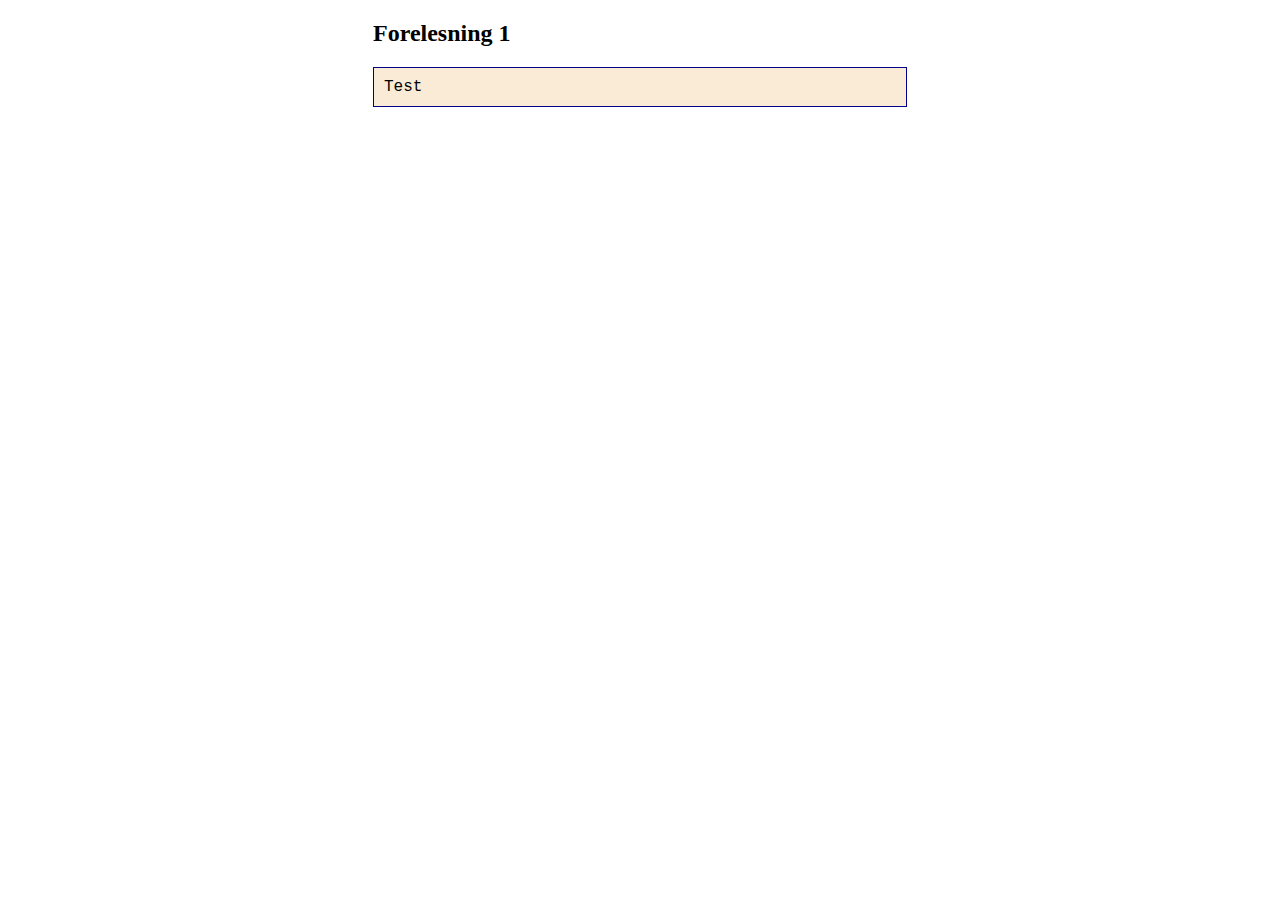
<file: module_2/lecture_01.html>
<!DOCTYPE html>
<html lang="en" style="display: table; margin: auto; zoom: 1">
  <head>
    <meta charset="UTF-8" />
    <title>Forelesning 1</title>
  </head>
  <body style="display: table-cell; vertical-align: middle">
    <h2><label for="txtOut">Forelesning 1</label></h2>
    <div style="padding: 10px; min-width: 512px; border: darkblue thin solid; background-color: antiquewhite; font-family: 'Courier New', serif">
      <span id="txtOut" style="white-space: nowrap"></span>
    </div>
    <script type="module" src=".\lecture_01.mjs"></script>
  </body>
</html>
</file>
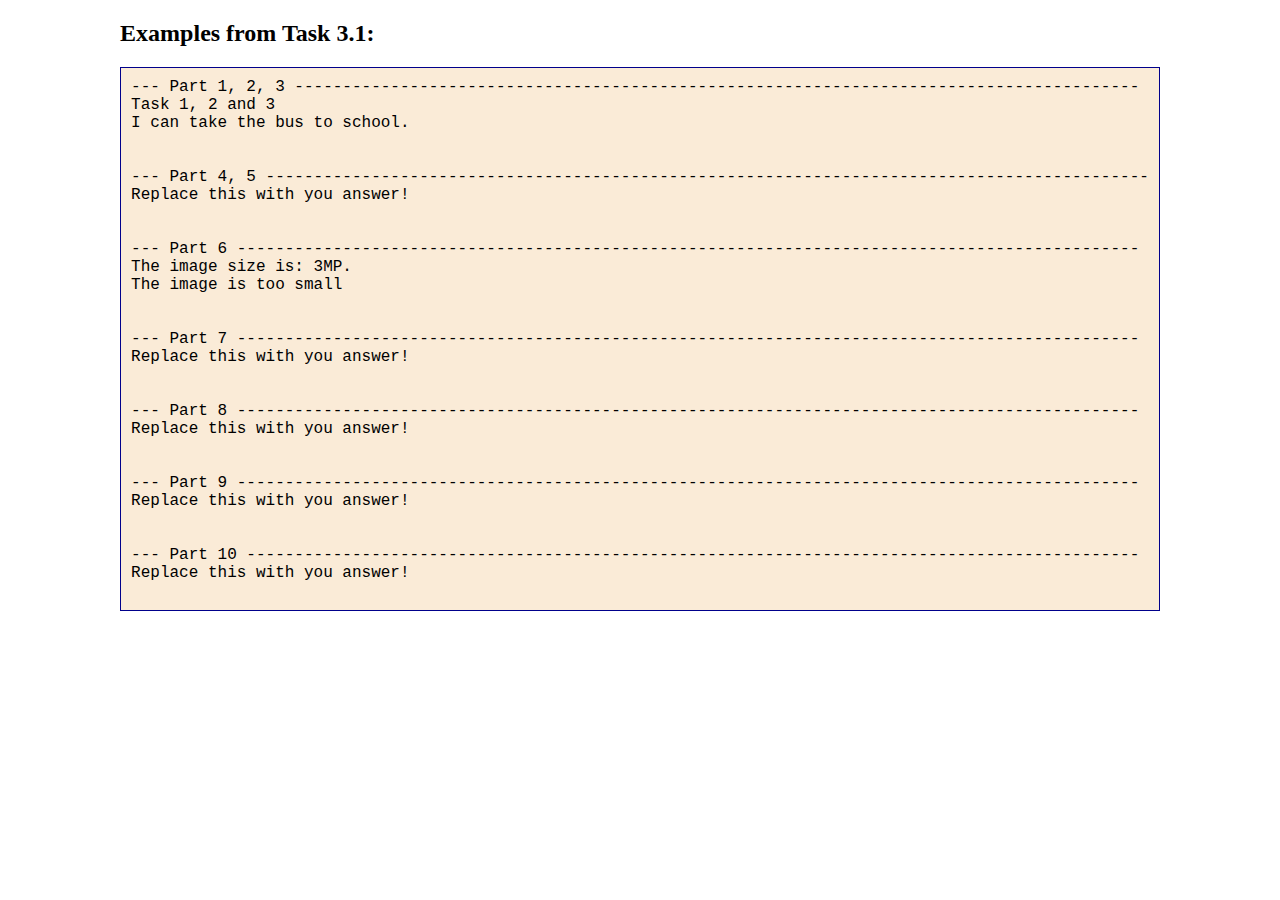
<file: DAT101-main/examples/task_3-1_Ex.html>
<!DOCTYPE html>
<html lang="en" style="display: table; margin: auto; zoom: 1">
  <head>
    <meta charset="UTF-8" />
    <title>Examples task 3.1</title>
  </head>
  <body style="display: table-cell; vertical-align: middle">
    <h2><label for="txtOut">Examples from Task 3.1:</label></h2>
    <div style="padding: 10px; min-width: 512px; border: darkblue thin solid; background-color: antiquewhite; font-family: 'Courier New', serif">
      <span id="txtOut" style="white-space: nowrap"></span>
    </div>
    <script type="module" src="./task_3-1_Ex.mjs" defer></script>
  </body>
</html>
</file>
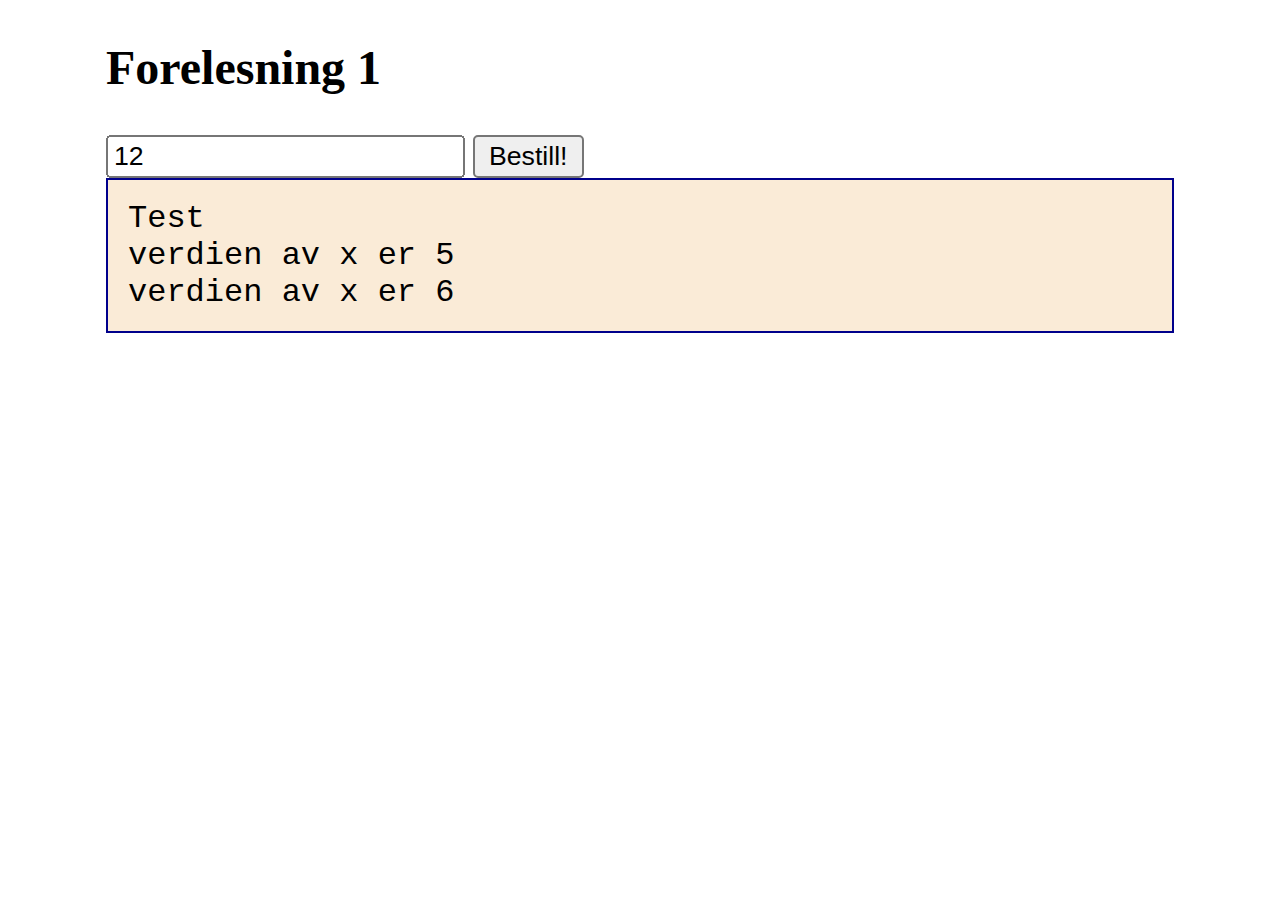
<file: DAT101-main/module_1/lecture_01.html>
<!DOCTYPE html>
<html lang="en" style="display: table; margin: auto; zoom: 2">
  <head>
    <meta charset="UTF-8" />
    <title>Forelesning 1</title>
  </head>
  <body style="display: table-cell; vertical-align: middle">
    <h2><label for="txtOut">Forelesning 1</label></h2>
    <input id="inputAge" type="number" value="12">
    <input id="inputSetAge" type="button" value="Bestill!"> 
    <div style="padding: 10px; min-width: 512px; border: darkblue thin solid; background-color: antiquewhite; font-family: 'Courier New', serif">
      <span id="txtOut" style="white-space: nowrap"></span>
    </div>
    <script type="module" src=".\lecture_01.mjs" defer></script>
  </body>
</html>
</file>
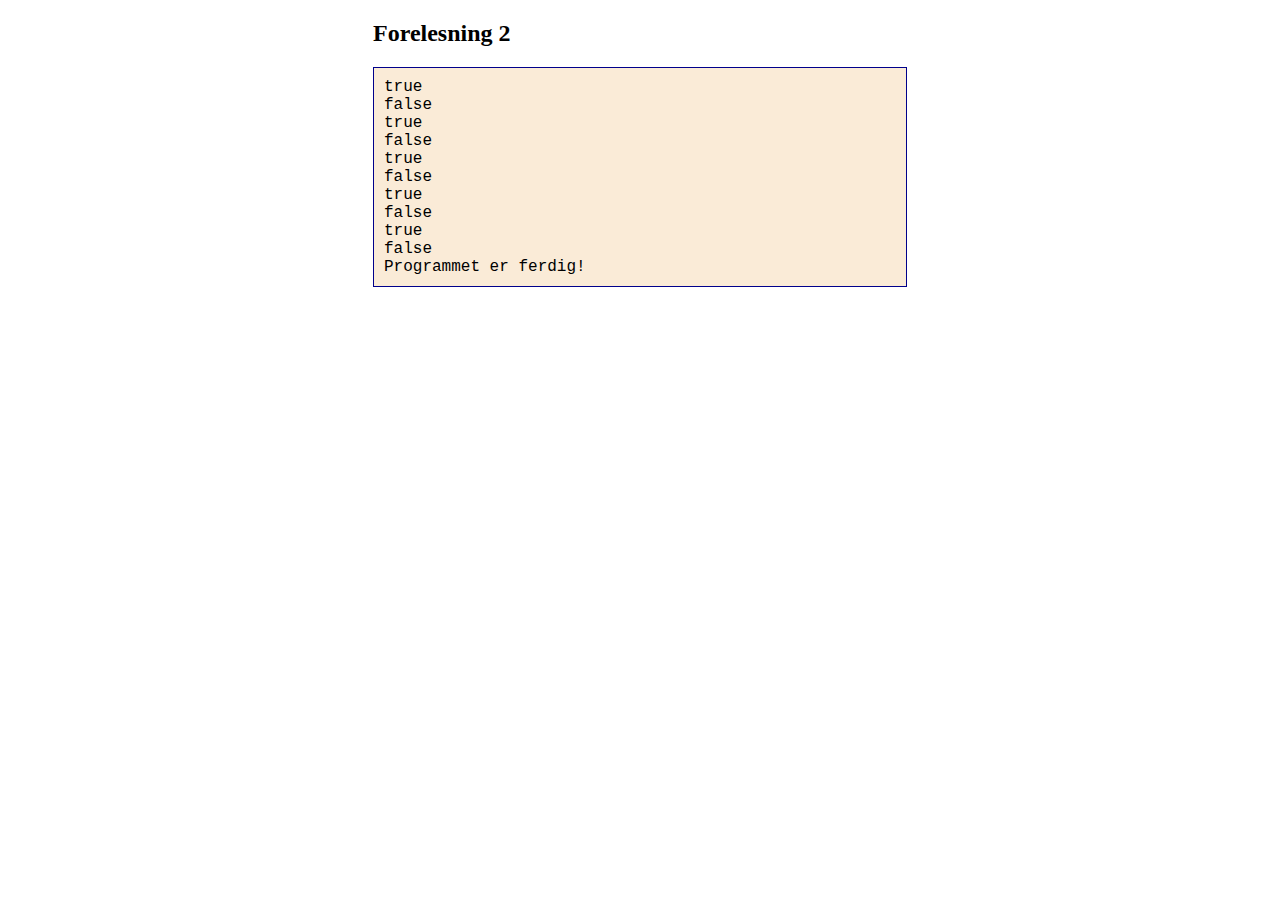
<file: DAT101-main/module_2/lecture_02.html>
<!DOCTYPE html>
<html lang="en" style="display: table; margin: auto; zoom: 1">
  <head>
    <meta charset="UTF-8" />
    <title>Forelesning 2</title>
  </head>
  <body style="display: table-cell; vertical-align: middle">
    <h2><label for="txtOut">Forelesning 2</label></h2>
    <div style="padding: 10px; min-width: 512px; border: darkblue thin solid; background-color: antiquewhite; font-family: 'Courier New', serif">
      <span id="txtOut" style="white-space: nowrap"></span>
    </div>
    <script type="module" src=".\lecture_02.mjs"></script>
  </body>
</html>
</file>
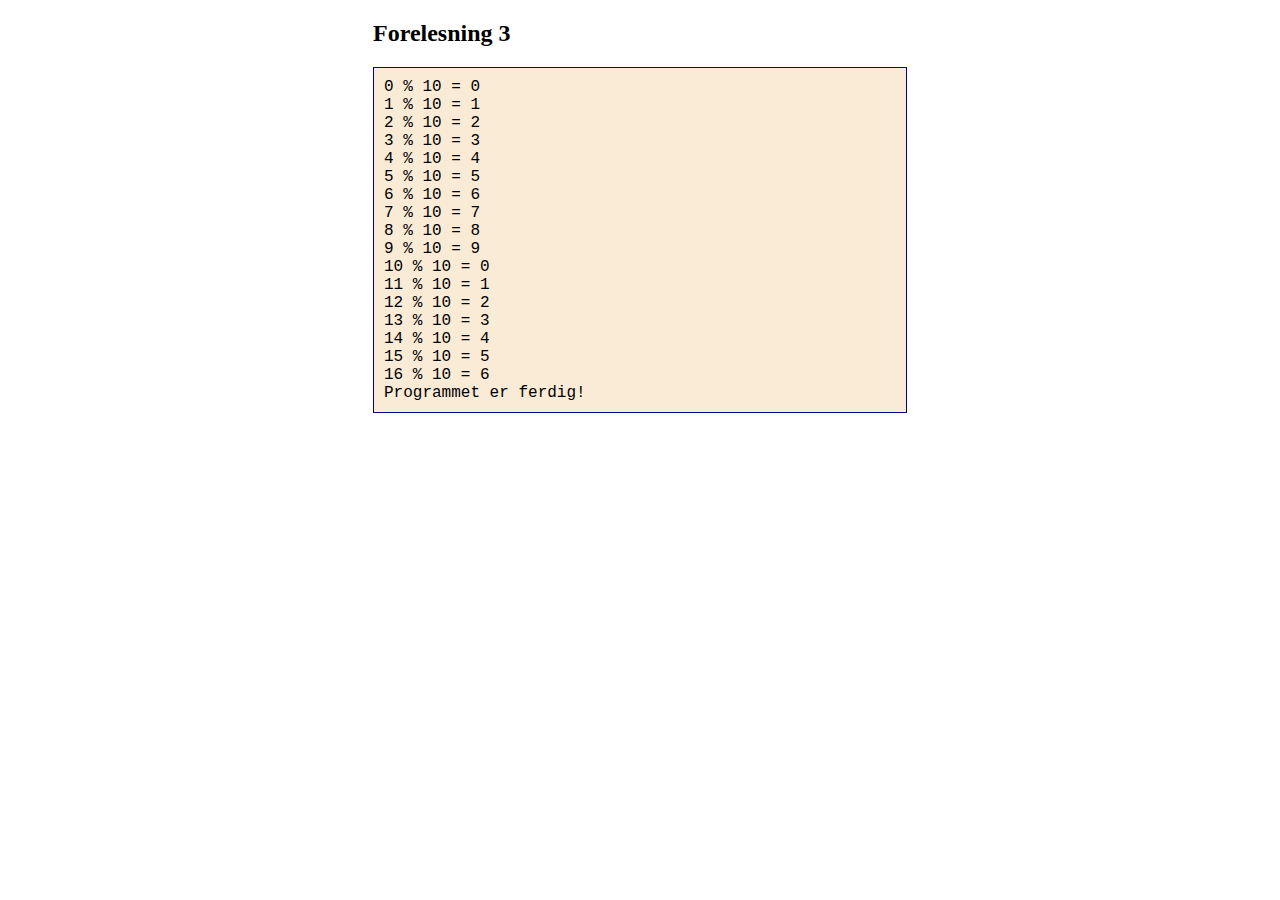
<file: DAT101-main/module_2/lecture_03.html>
<!DOCTYPE html>
<html lang="en" style="display: table; margin: auto; zoom: 1">
  <head>
    <meta charset="UTF-8" />
    <title>Forelesning 3</title>
  </head>
  <body style="display: table-cell; vertical-align: middle">
    <h2><label for="txtOut">Forelesning 3</label></h2>
    <div style="padding: 10px; min-width: 512px; border: darkblue thin solid; background-color: antiquewhite; font-family: 'Courier New', serif">
      <span id="txtOut" style="white-space: nowrap"></span>
    </div>
    <script type="module" src=".\lecture_03.mjs"></script>
  </body>
</html>
</file>
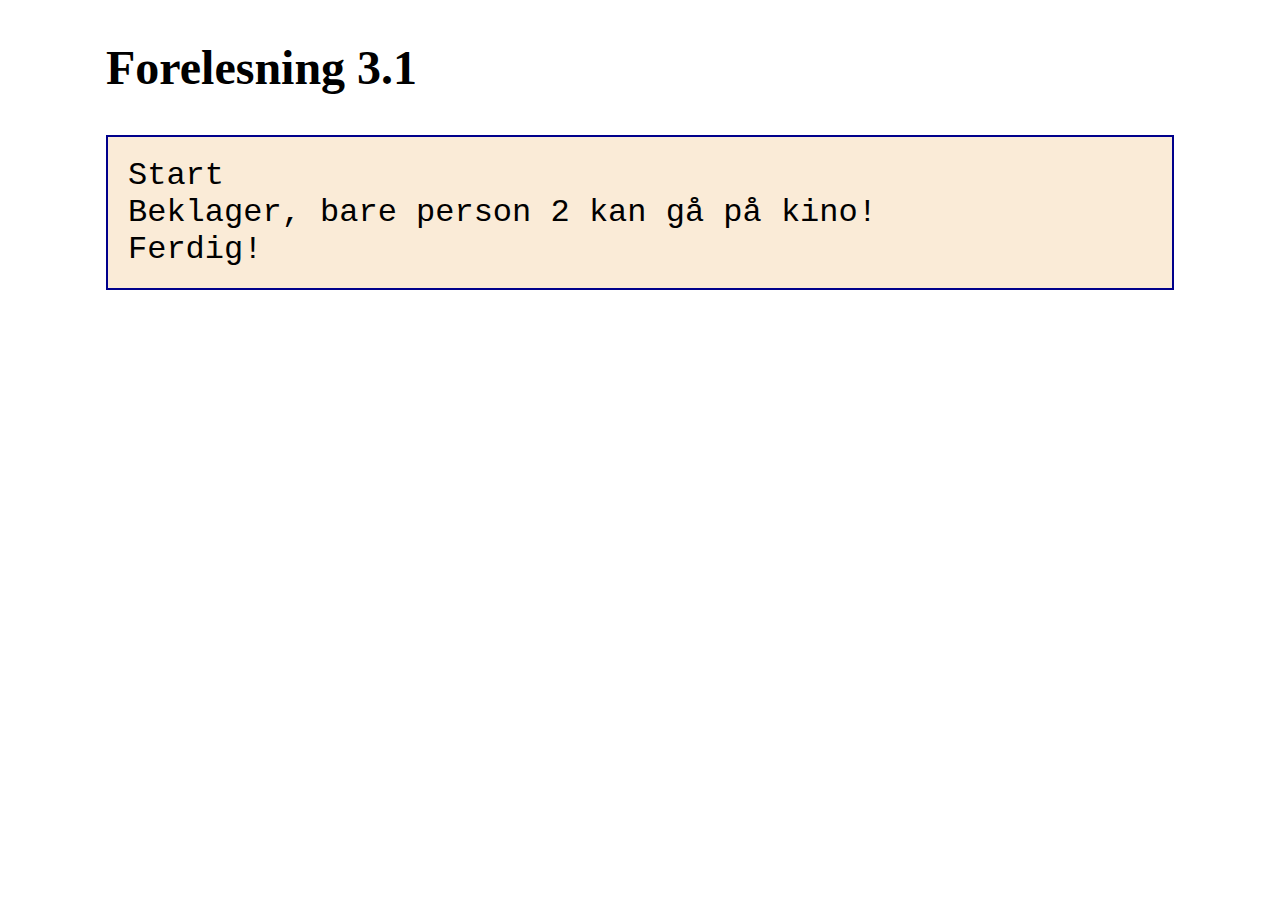
<file: DAT101-main/module_3/lecture_01.html>
<!DOCTYPE html>
<html lang="en" style="display: table; margin: auto; zoom: 2">
  <head>
    <meta charset="UTF-8" />
    <title>Forelesning 3.1</title>
  </head>
  <body style="display: table-cell; vertical-align: middle">
    <h2><label for="txtOut">Forelesning 3.1</label></h2>
    <div style="padding: 10px; min-width: 512px; border: darkblue thin solid; background-color: antiquewhite; font-family: 'Courier New', serif">
      <span id="txtOut" style="white-space: nowrap"></span>
    </div>
    <script type="module" src=".\lecture_01.mjs"></script>
  </body>
</html>
</file>
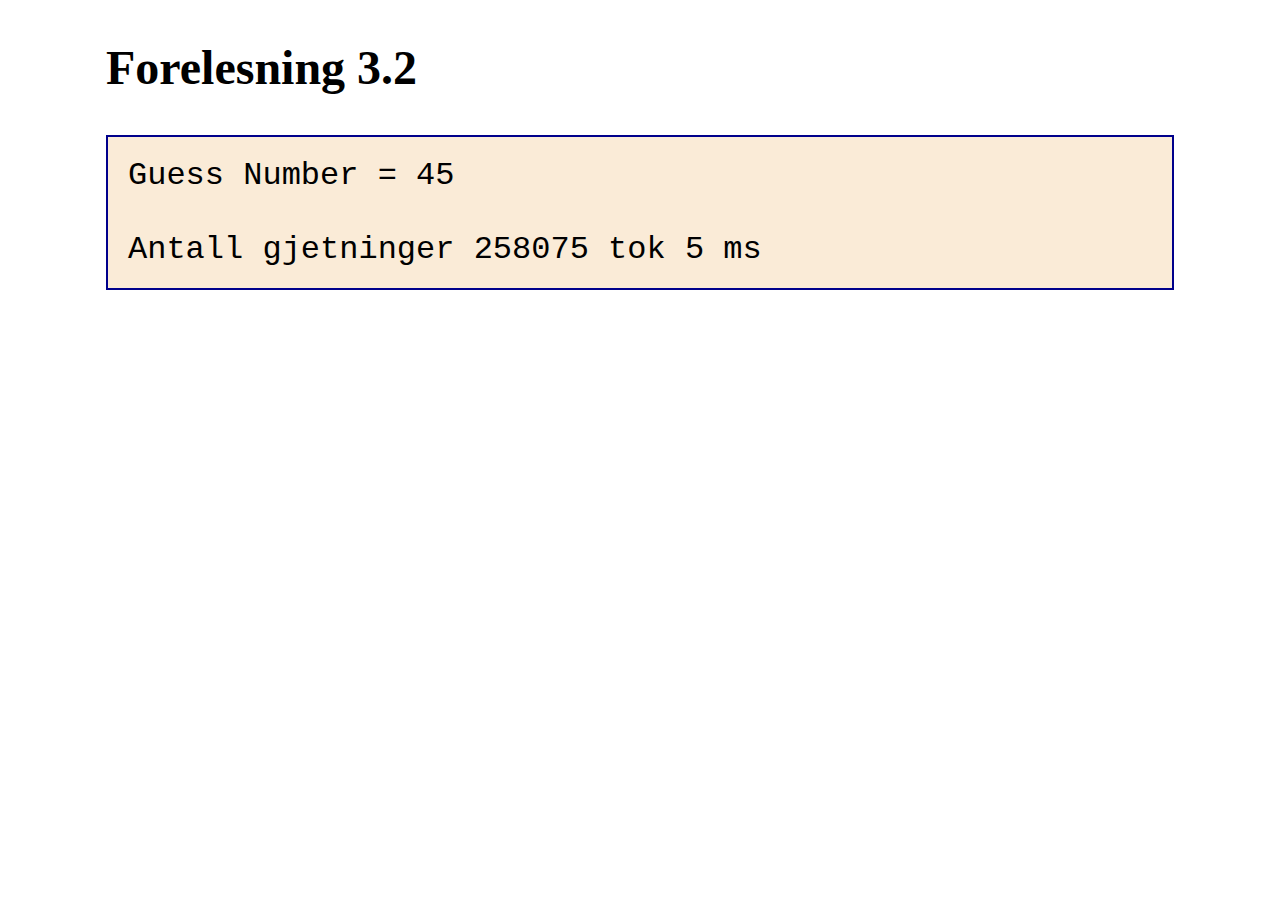
<file: DAT101-main/module_3/lecture_02.html>
<!DOCTYPE html>
<html lang="en" style="display: table; margin: auto; zoom: 2">
  <head>
    <meta charset="UTF-8" />
    <title>Forelesning 3.2</title>
  </head>
  <body style="display: table-cell; vertical-align: middle">
    <h2><label for="txtOut">Forelesning 3.2</label></h2>
    <div style="padding: 10px; min-width: 512px; border: darkblue thin solid; background-color: antiquewhite; font-family: 'Courier New', serif">
      <span id="txtOut" style="white-space: nowrap"></span>
    </div>
    <script type="module" src=".\lecture_02.mjs"></script>
  </body>
</html>
</file>
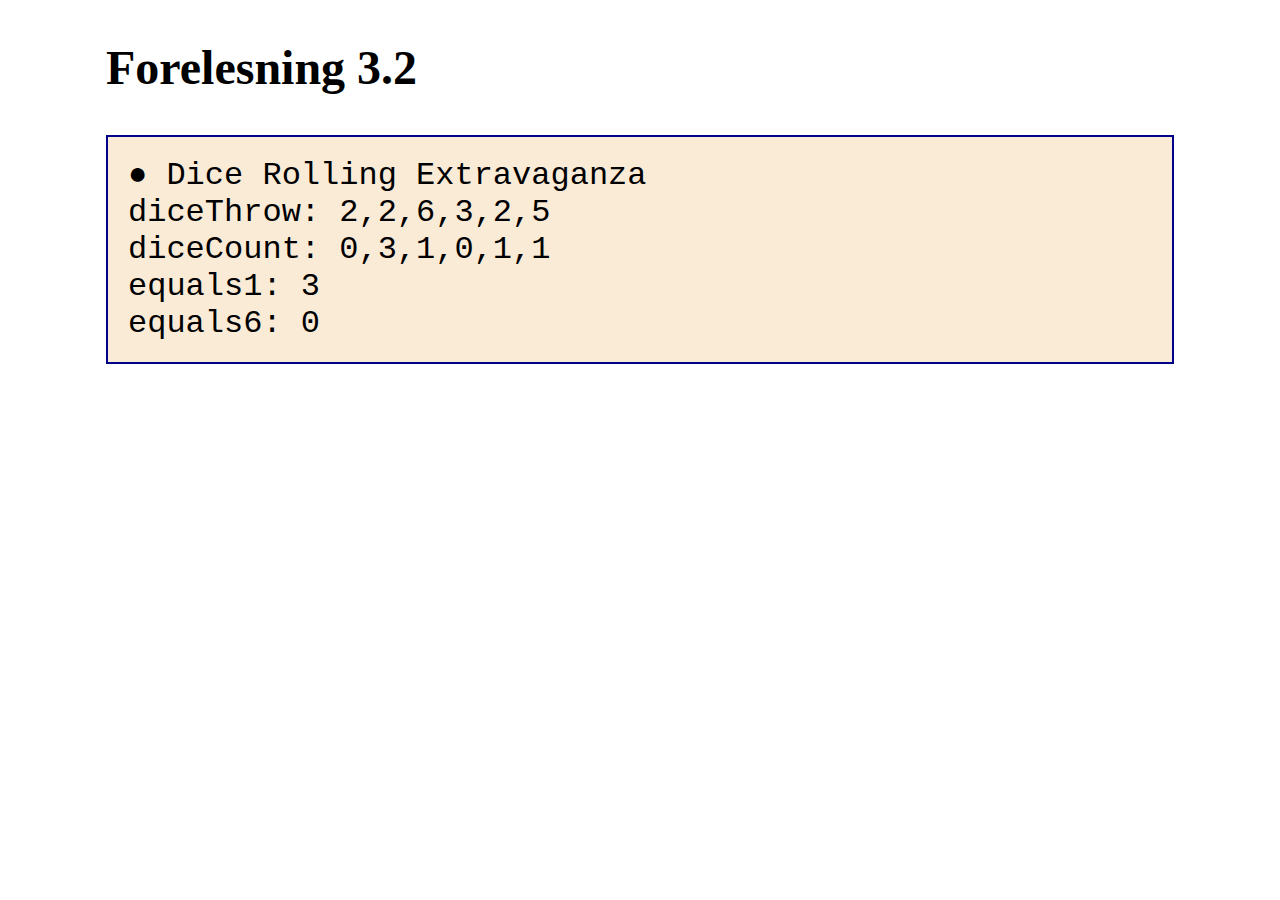
<file: DAT101-main/module_3/lecture_03.html>
<!DOCTYPE html>
<html lang="en" style="display: table; margin: auto; zoom: 2">
  <head>
    <meta charset="UTF-8" />
    <title>Forelesning 3.2</title>
  </head>
  <body style="display: table-cell; vertical-align: middle">
    <h2><label for="txtOut">Forelesning 3.2</label></h2>
    <div style="padding: 10px; min-width: 512px; border: darkblue thin solid; background-color: antiquewhite; font-family: 'Courier New', serif">
      <span id="txtOut" style="white-space: nowrap"></span>
    </div>
    <script type="module" src=".\lecture_03.mjs"></script>
  </body>
</html>
</file>
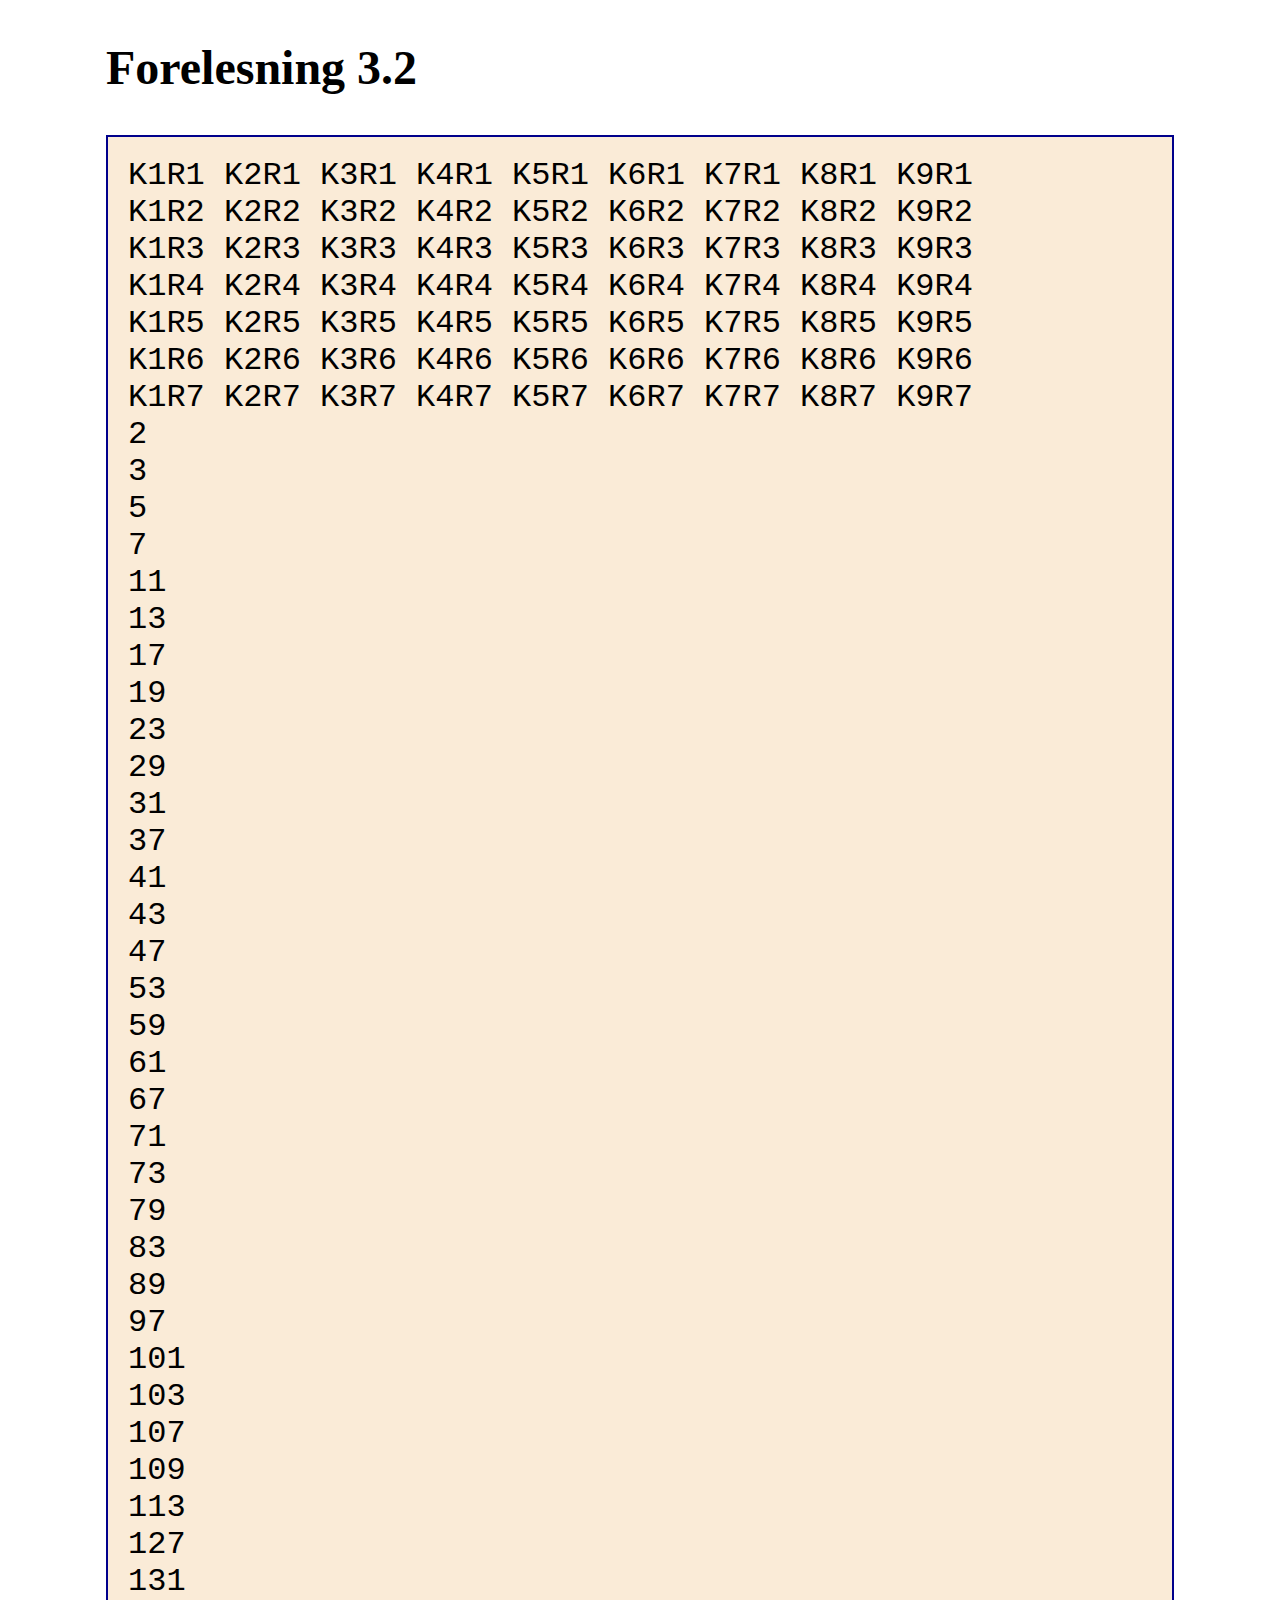
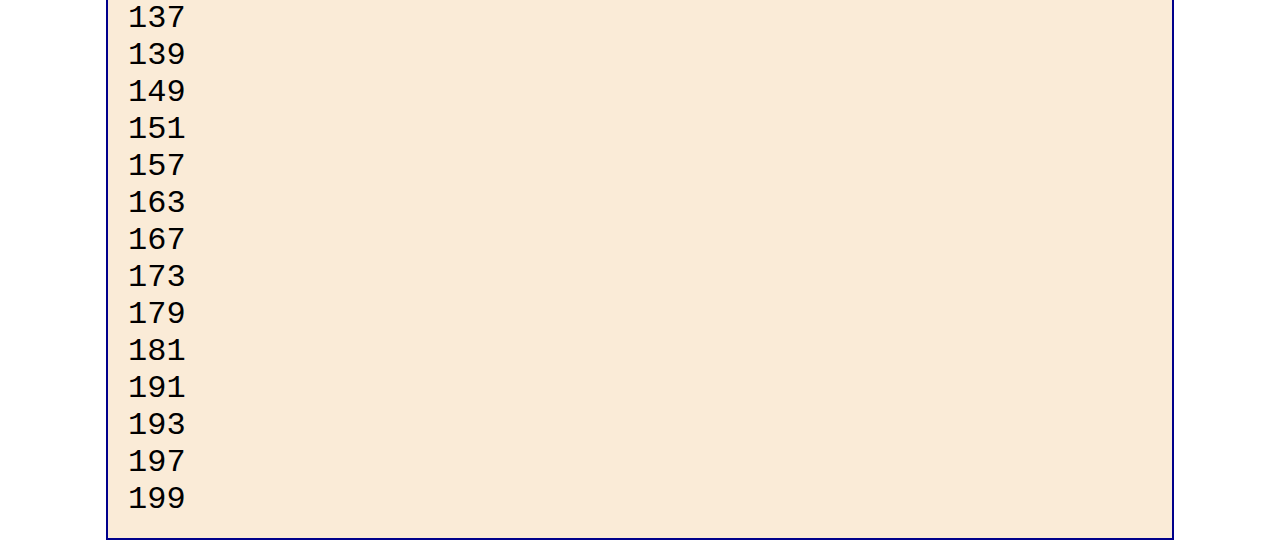
<file: DAT101-main/module_3/lecture_04.html>
<!DOCTYPE html>
<html lang="en" style="display: table; margin: auto; zoom: 2">
  <head>
    <meta charset="UTF-8" />
    <title>Forelesning 3.2</title>
  </head>
  <body style="display: table-cell; vertical-align: middle">
    <h2><label for="txtOut">Forelesning 3.2</label></h2>
    <div style="padding: 10px; min-width: 512px; border: darkblue thin solid; background-color: antiquewhite; font-family: 'Courier New', serif">
      <span id="txtOut" style="white-space: nowrap"></span>
    </div>
    <script type="module" src=".\lecture_04.mjs"></script>
  </body>
</html>
</file>
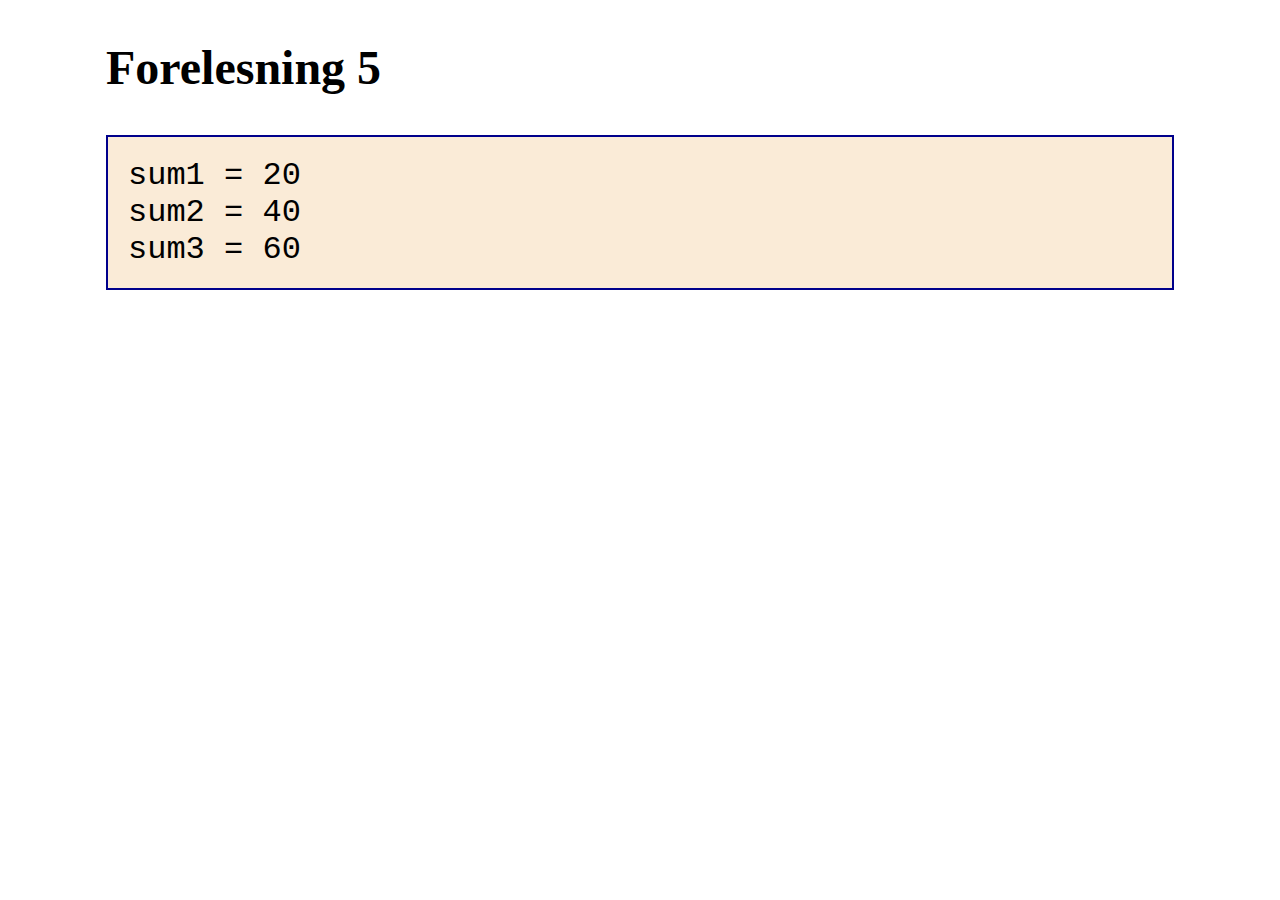
<file: DAT101-main/module_3/lecture_05.html>
<!DOCTYPE html>
<html lang="en" style="display: table; margin: auto; zoom: 2">
  <head>
    <meta charset="UTF-8" />
    <title>Forelesning 5</title>
  </head>
  <body style="display: table-cell; vertical-align: middle">
    <h2><label for="txtOut">Forelesning 5</label></h2>
    <div style="padding: 10px; min-width: 512px; border: darkblue thin solid; background-color: antiquewhite; font-family: 'Courier New', serif">
      <span id="txtOut" style="white-space: nowrap"></span>
    </div>
    <script type="module" src=".\lecture_05.mjs"></script>
  </body>
</html>
</file>
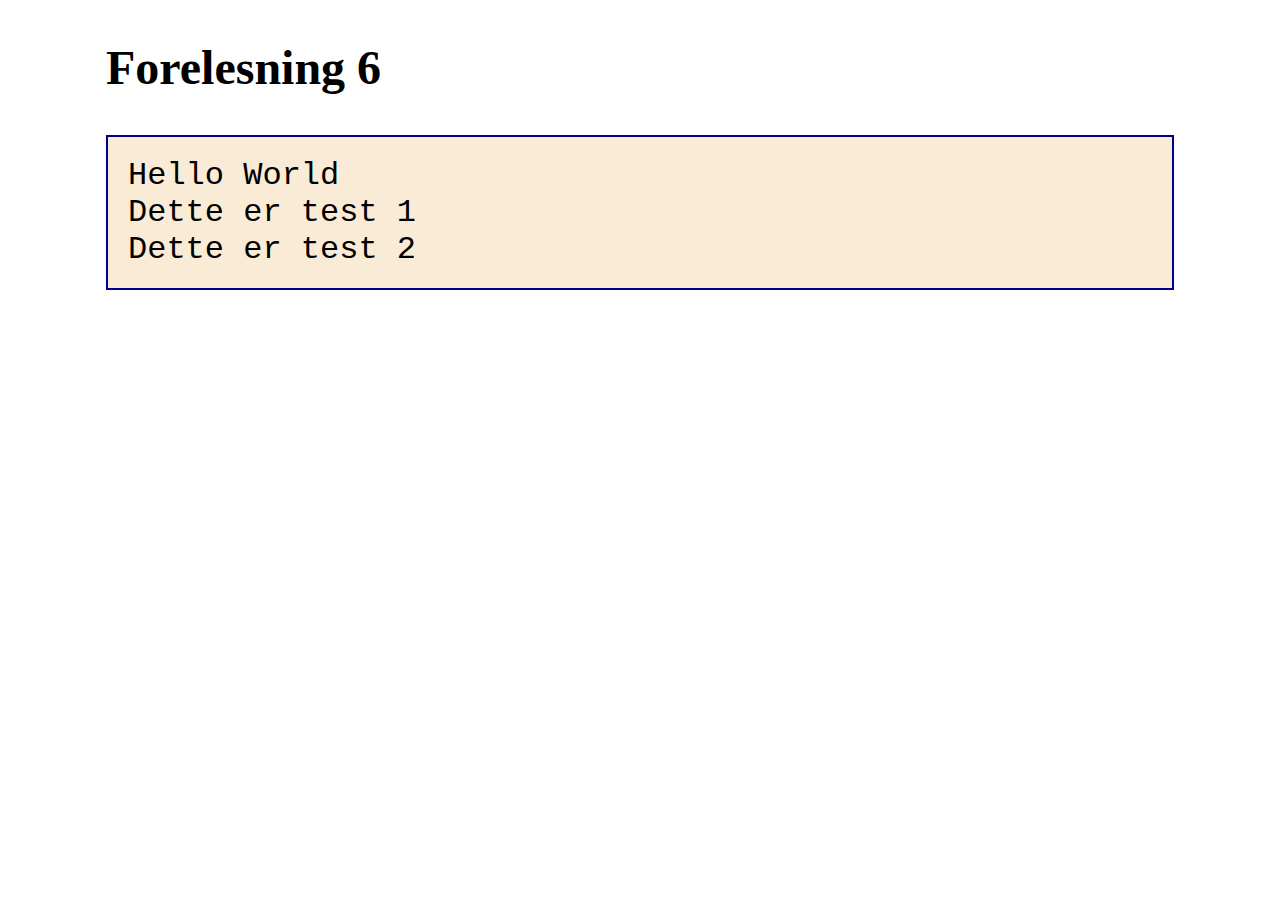
<file: DAT101-main/module_3/lecture_06.html>
<!DOCTYPE html>
<html lang="en" style="display: table; margin: auto; zoom: 2">
  <head>
    <meta charset="UTF-8" />
    <title>Forelesning 6</title>
  </head>
  <body style="display: table-cell; vertical-align: middle">
    <h2><label for="txtOut">Forelesning 6</label></h2>
    <div style="padding: 10px; min-width: 512px; border: darkblue thin solid; background-color: antiquewhite; font-family: 'Courier New', serif">
      <span id="txtOut" style="white-space: nowrap"></span>
    </div>
    <script type="module" src=".\lecture_06.mjs"></script>
  </body>
</html>
</file>
